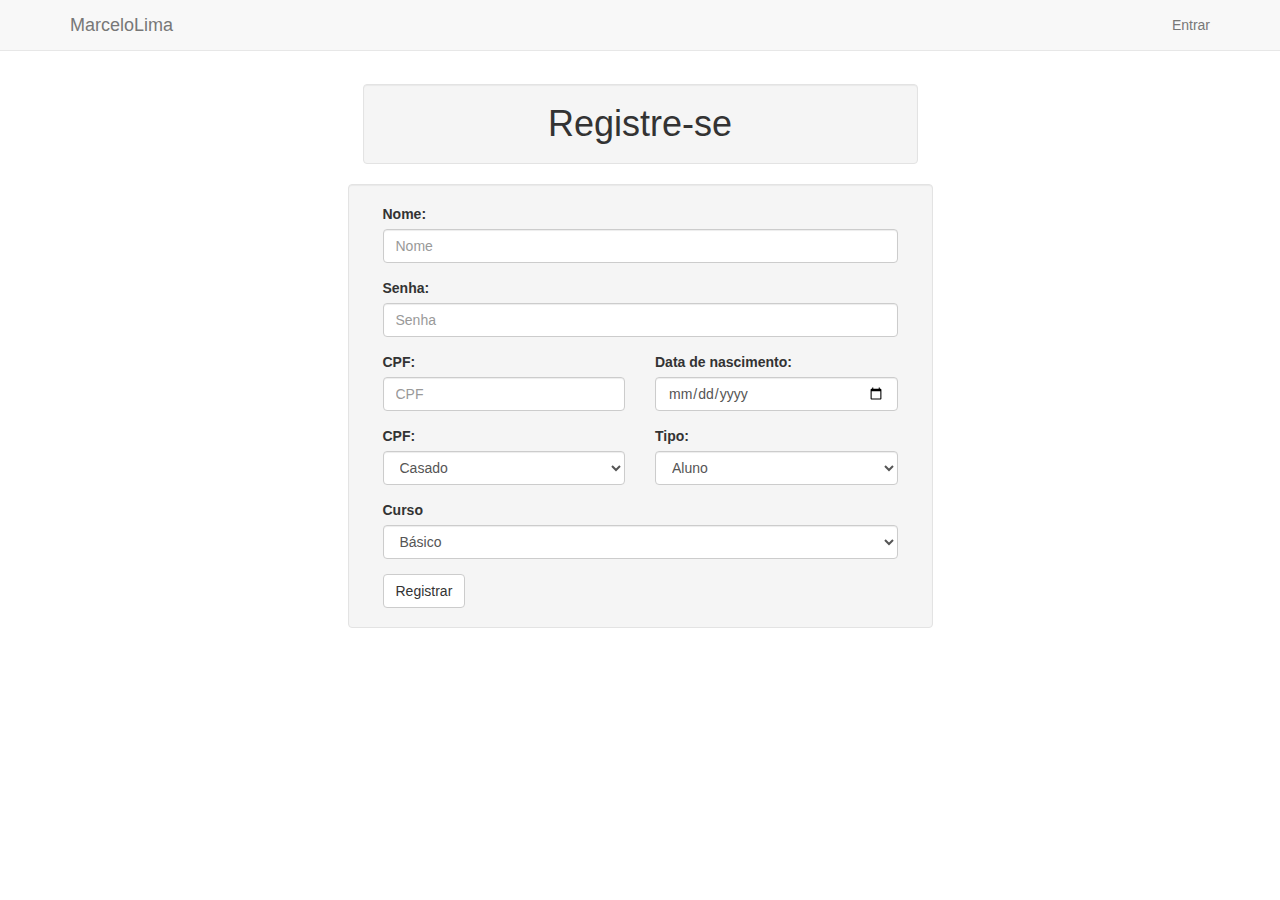
<file: index.html>
<!DOCTYPE html>
<html lang="en">
  <head>
    <meta charset="utf-8">
    <meta http-equiv="X-UA-Compatible" content="IE=edge">
    <meta name="viewport" content="width=device-width, initial-scale=1">

    <title>T1-Revisão</title>

    <link href="css/bootstrap.css" rel="stylesheet">
  </head>
  <body>

    <nav class="navbar navbar-default navbar-fixed-top topnav" role="navigation">
        <div class="container topnav">
            <div class="navbar-header">
                <button type="button" class="navbar-toggle" data-toggle="collapse" data-target="#bs-example-navbar-collapse-1">
                    <span class="sr-only">Toggle navigation</span>
                    <span class="icon-bar"></span>
                    <span class="icon-bar"></span>
                    <span class="icon-bar"></span>
                </button>
                <a class="navbar-brand topnav" href="#">MarceloLima</a>
            </div>
            <div class="collapse navbar-collapse" id="bs-example-navbar-collapse-1">
                <ul class="nav navbar-nav navbar-right">
                    <li>
                        <a href="login.html">Entrar</a>
                    </li>
                </ul>
            </div>
            <!-- /.navbar-collapse -->
        </div>
        <!-- /.container -->
    </nav>

    <div class="container" style="margin-top: 5%">
      <div class="row">
        <div class="col-xs-12 col-md-offset-3 col-md-6">
          <h1 class="well text-center">Registre-se</h1>
        </div>
      </div>
      <div class="row">
        <div class="col-xs-12 col-md-offset-3 col-md-6 well">
          <form role="form">
            <div class="col-xs-12">
              <!-- Nome -->
              <div class="form-group">
                <label for="nome">Nome:</label>
                <input type="text" class="form-control" id="nome" placeholder="Nome">
              </div>
            </div>
              <!-- ./Nome -->
            <div class="col-xs-12">
              <!-- Senha -->
              <div class="form-group">
                <label for="senha">Senha:</label>
                <input type="password" class="form-control" id="senha" placeholder="Senha">
              </div>
            </div>
              <!-- ./Senha -->
            <!-- CPF e Data de nascimento -->
            <div class="col-xs-6">
              <div class="form-group">
                <label for="cpf">CPF:</label>
                <input type="text" class="form-control" id="cpf" placeholder="CPF">
              </div>
            </div>
            <div class="col-xs-6">
              <div class="form-group">
                <label for="data_nascimento">Data de nascimento:</label>
                <input type="date" class="form-control" id="data_nascimento">
              </div>
            </div>
            <!-- ./CPF e Data de nascimento -->
            <!-- Estado civil e Função-->
            <div class="col-xs-6">
              <div class="form-group">
                <label>CPF:</label>
                <select class="form-control">
                  <option>Casado</option>
                  <option>Solteiro</option>
                  <option>Viúvo</option>
                  <option>Divorciado</option>
                </select>
              </div>
            </div>
            <div class="col-xs-6">
              <div class="form-group">
                <label>Tipo:</label>
                <select class="form-control">
                  <option>Aluno</option>
                  <option>Funcionário</option>
                  <option>Professor</option>
                </select>
              </div>
            </div>
            <!-- ./Estado civil e Função-->
            <div class="col-xs-12">
              <!-- Curso -->
              <label>Curso</label>
              <select class="form-control">
                <option>Básico</option>
                <option>Técnico</option>
                <option>Graduação</option>
                <option>Pós-graduação</option>
              </select>
            </div>
            <!-- ./Curso -->
            <!-- Registrar -->
            <div class="col-xs-6">
            <button style="margin-top: 15px" type="submit" class="btn btn-default">Registrar</button>
            </div>
            <!-- ./Registrar -->
          </form>
        </div>
      </div>
    </div>

    <!-- jQuery -->
    <script src="js/jquery.js"></script>

    <!-- Bootstrap Core JavaScript -->
    <script src="js/bootstrap.min.js"></script>
  </body>
</html>
</file>
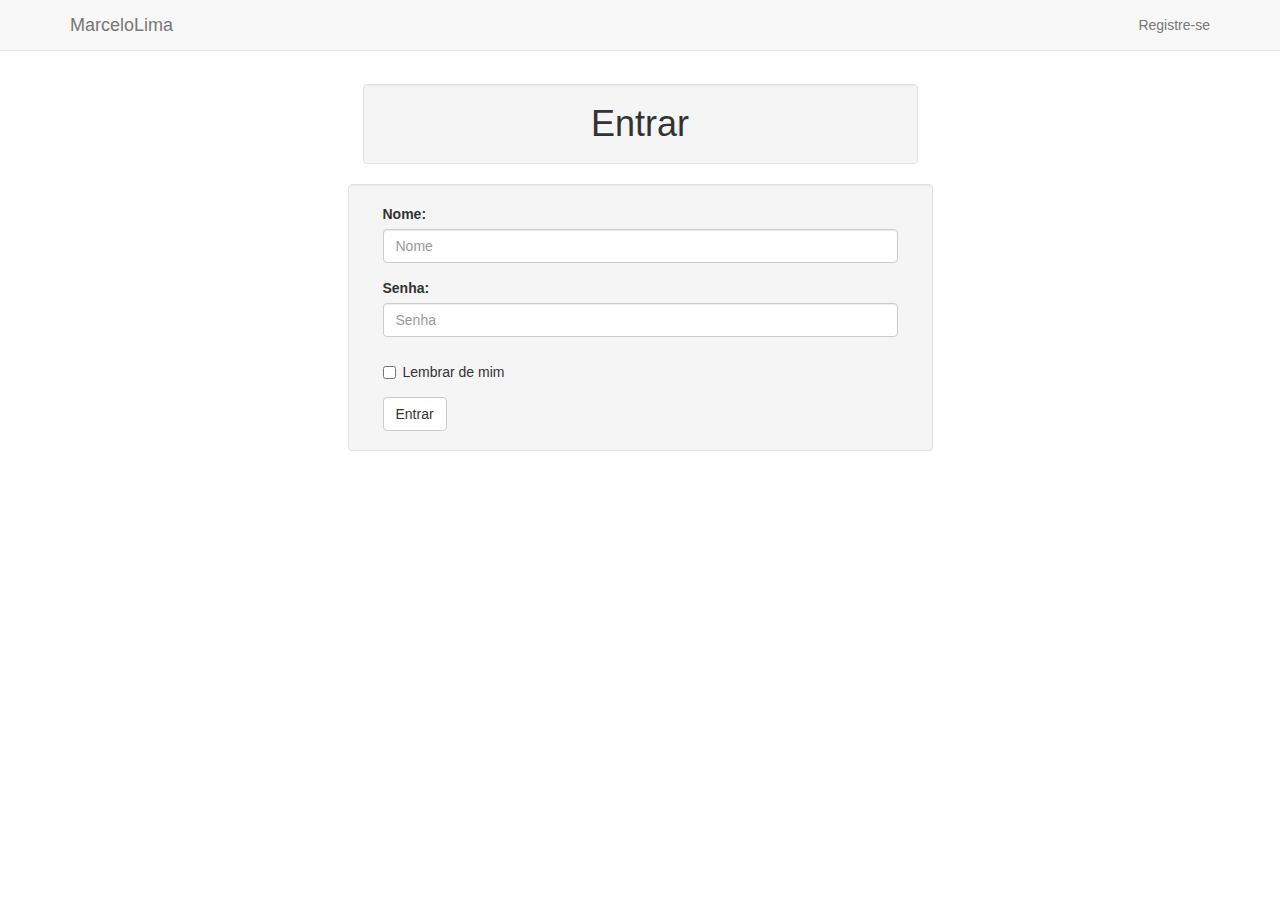
<file: login.html>
<!DOCTYPE html>
<html lang="en">
  <head>
    <meta charset="utf-8">
    <meta http-equiv="X-UA-Compatible" content="IE=edge">
    <meta name="viewport" content="width=device-width, initial-scale=1">

    <title>T1-Revisão</title>

    <link href="css/bootstrap.css" rel="stylesheet">
  </head>
  <body>

    <nav class="navbar navbar-default navbar-fixed-top topnav" role="navigation">
        <div class="container topnav">
            <div class="navbar-header">
                <button type="button" class="navbar-toggle" data-toggle="collapse" data-target="#bs-example-navbar-collapse-1">
                    <span class="sr-only">Toggle navigation</span>
                    <span class="icon-bar"></span>
                    <span class="icon-bar"></span>
                    <span class="icon-bar"></span>
                </button>
                <a class="navbar-brand topnav" href="#">MarceloLima</a>
            </div>
            <div class="collapse navbar-collapse" id="bs-example-navbar-collapse-1">
                <ul class="nav navbar-nav navbar-right">
                    <li>
                        <a href="index.html">Registre-se</a>
                    </li>
                </ul>
            </div>
            <!-- /.navbar-collapse -->
        </div>
        <!-- /.container -->
    </nav>

    <div class="container" style="margin-top: 5%">
      <div class="row">
        <div class="col-xs-offset-3 col-xs-6">
          <h1 class="well text-center">Entrar</h1>
        </div>
      </div>
      <div class="row">
        <div class="col-xs-12 col-md-offset-3 col-md-6 well">
          <form role="form">
            <div class="col-xs-12">
              <!-- Nome -->
              <div class="form-group">
                <label for="nome">Nome:</label>
                <input type="text" class="form-control" id="nome" placeholder="Nome">
              </div>
            </div>
              <!-- ./Nome -->
            <div class="col-xs-12">
              <!-- Senha -->
              <div class="form-group">
                <label for="senha">Senha:</label>
                <input type="password" class="form-control" id="senha" placeholder="Senha">
              </div>
            </div>
              <!-- ./Senha -->
            <div class="col-xs-12">
              <!-- Lembrar de mim -->
              <div class="form-group">
                <div class="checkbox">
                  <label>
                    <input type="checkbox"> Lembrar de mim
                  </label>
                </div>
              </div>
            </div>
              <!-- ./Lembrar de mim -->

            <!-- Registrar -->
            <div class="col-xs-6">
              <button type="submit" class="btn btn-default">Entrar</button>
            </div>
            <!-- ./Registrar -->
          </form>
        </div>
      </div>
    </div>

    <!-- jQuery -->
    <script src="js/jquery.js"></script>

    <!-- Bootstrap Core JavaScript -->
    <script src="js/bootstrap.min.js"></script>

  </body>
</html>
</file>
